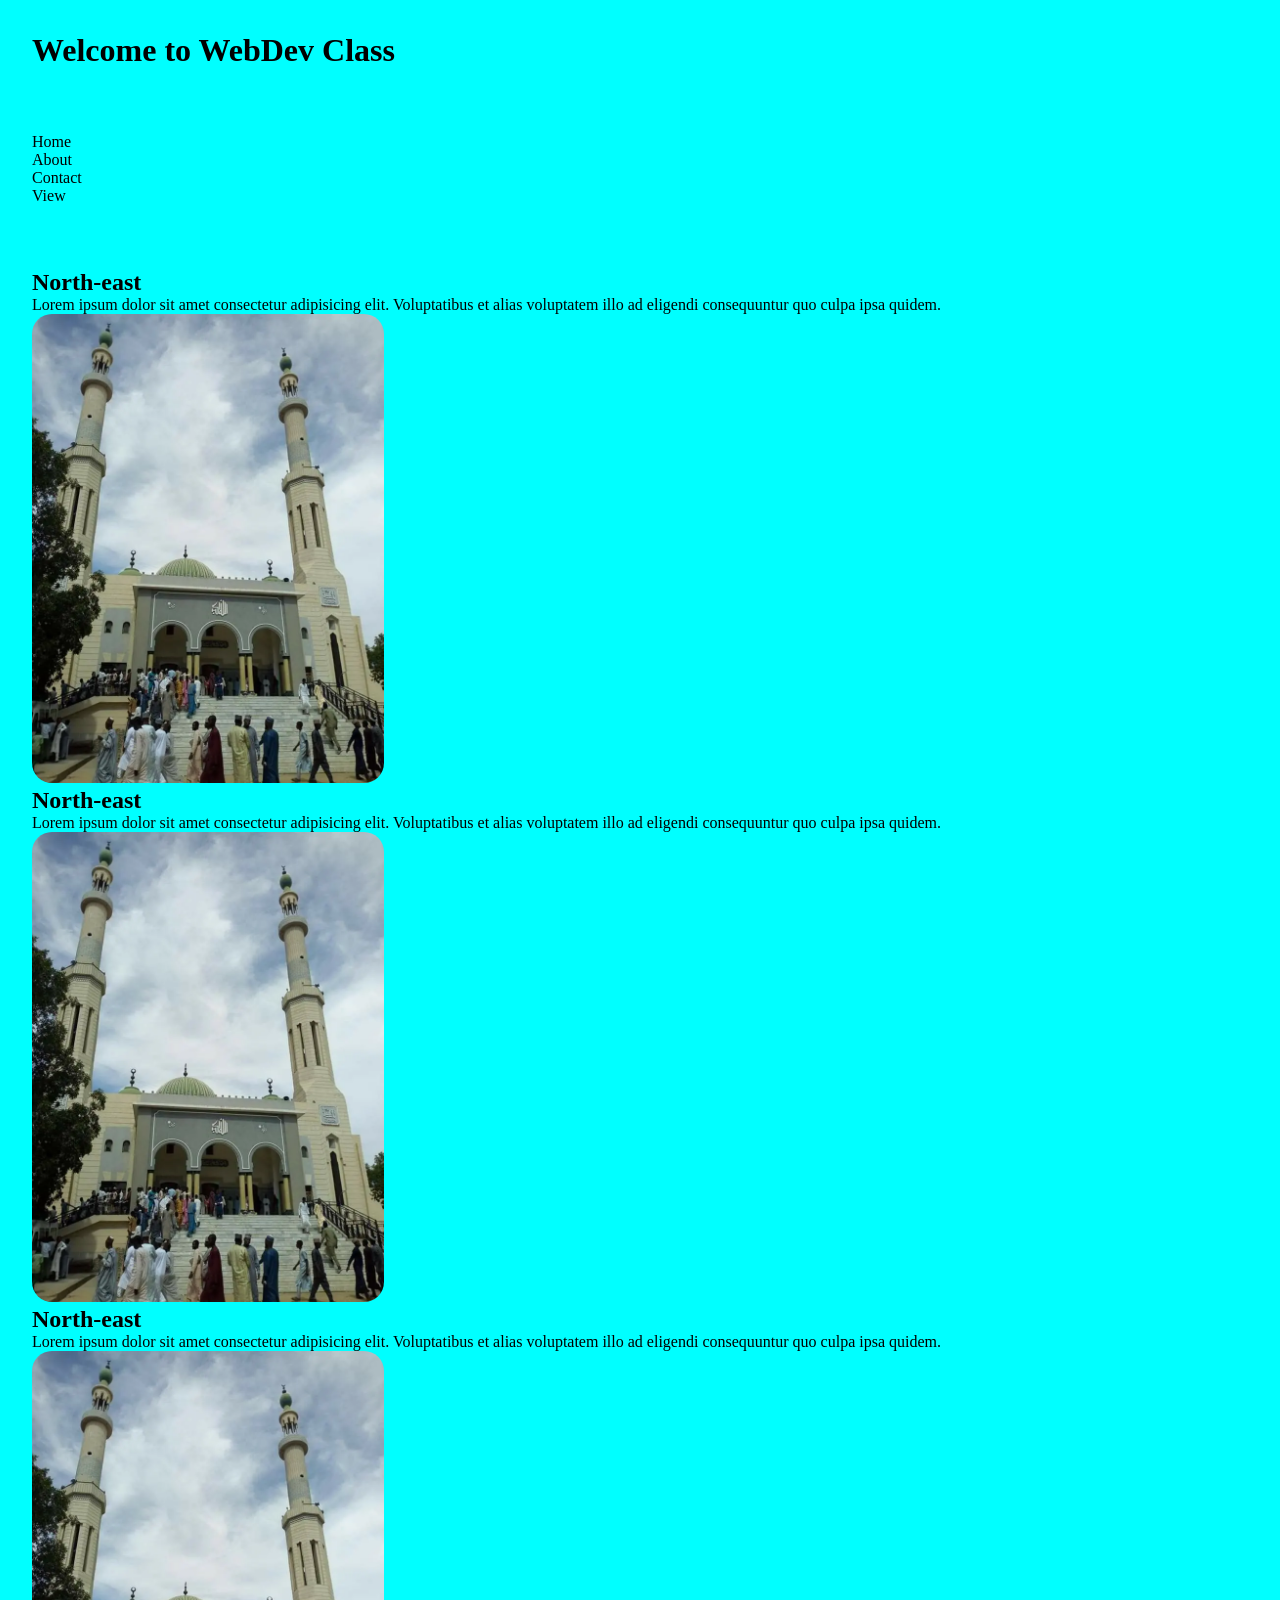
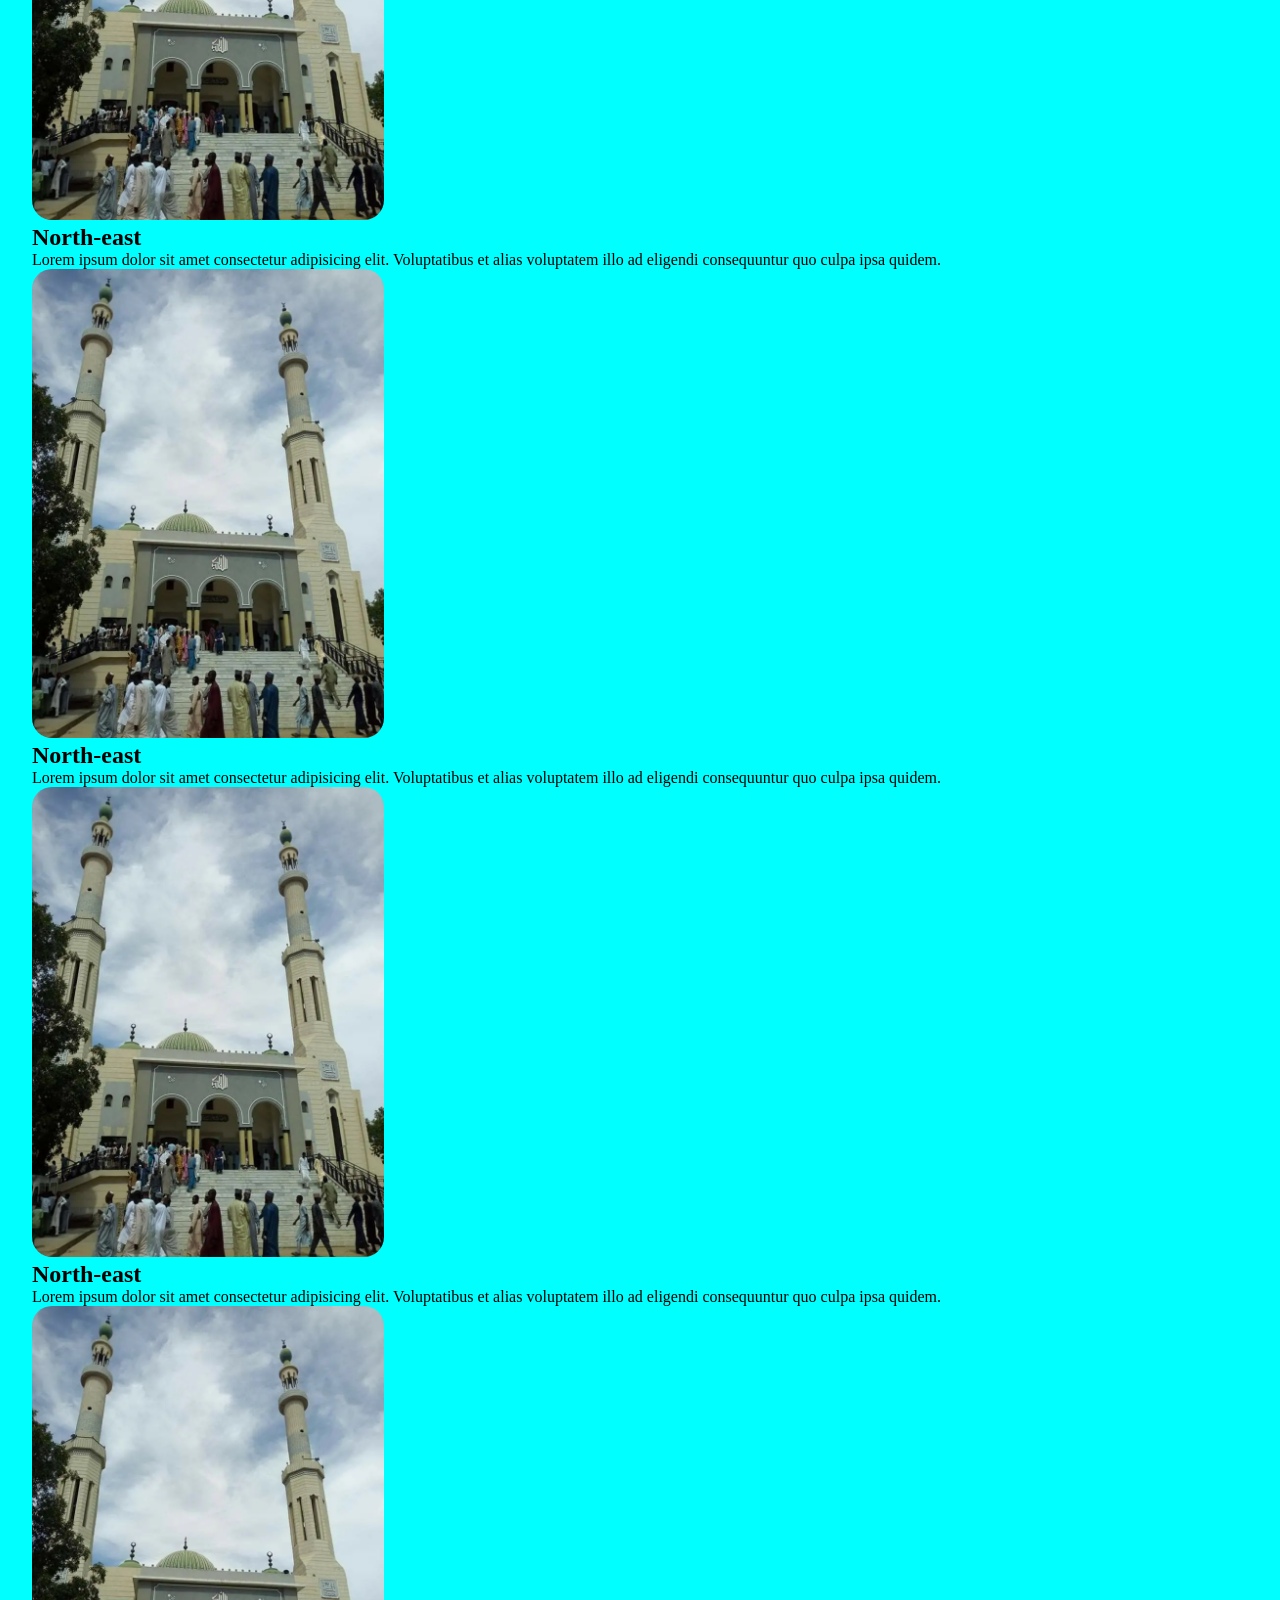
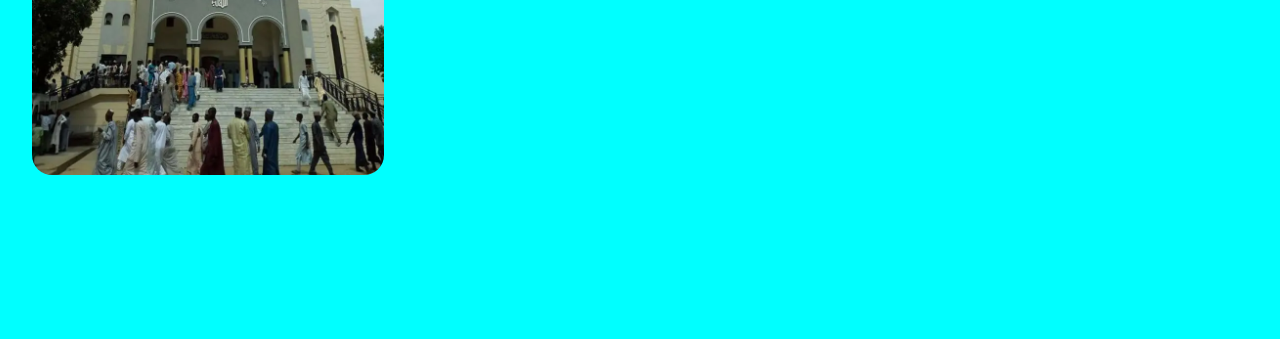
<file: index.html>
<!DOCTYPE html>
<html lang="en">
<head>
    <meta charset="UTF-8">
    <meta name="viewport" content="width=device-width, initial-scale=1.0">
    <title>Document</title>
    <link rel="stylesheet" href="styles/index.css">
</head>
<body>
    <header>
        <h1>Welcome to WebDev Class</h1>
    </header>

    <nav>
        <ul>
            <li>Home</li>
            <li>About</li>
            <li>Contact</li>
            <li>View</li>
        </ul>
    </nav>

    <main>
        <section>
            <h2>North-east</h2>
            <p>Lorem ipsum dolor sit amet consectetur adipisicing elit. Voluptatibus et alias voluptatem illo ad eligendi consequuntur quo culpa ipsa quidem.</p>
            <img src="../images/maiduguri.webp" alt="image of maiduguri">
        </section>
        <section>
            <h2>North-east</h2>
            <p>Lorem ipsum dolor sit amet consectetur adipisicing elit. Voluptatibus et alias voluptatem illo ad eligendi consequuntur quo culpa ipsa quidem.</p>
            <img src="../images/maiduguri.webp" alt="image of maiduguri">
        </section>
        <section>
            <h2>North-east</h2>
            <p>Lorem ipsum dolor sit amet consectetur adipisicing elit. Voluptatibus et alias voluptatem illo ad eligendi consequuntur quo culpa ipsa quidem.</p>
            <img src="../images/maiduguri.webp" alt="image of maiduguri">
        </section>
        <section>
            <h2>North-east</h2>
            <p>Lorem ipsum dolor sit amet consectetur adipisicing elit. Voluptatibus et alias voluptatem illo ad eligendi consequuntur quo culpa ipsa quidem.</p>
            <img src="../images/maiduguri.webp" alt="image of maiduguri">
        </section>
        <section>
            <h2>North-east</h2>
            <p>Lorem ipsum dolor sit amet consectetur adipisicing elit. Voluptatibus et alias voluptatem illo ad eligendi consequuntur quo culpa ipsa quidem.</p>
            <img src="../images/maiduguri.webp" alt="image of maiduguri">
        </section>
        <section>
            <h2>North-east</h2>
            <p>Lorem ipsum dolor sit amet consectetur adipisicing elit. Voluptatibus et alias voluptatem illo ad eligendi consequuntur quo culpa ipsa quidem.</p>
            <img src="../images/maiduguri.webp" alt="image of maiduguri">
        </section>  
    </main>

    <aside>

    </aside>

    <footer>

    </footer>

</body>
</html>
</file>
<file: styles/index.css>
section > img {
    width: 22rem;
    border-radius: 20px;
}

* {
    padding: 0;
    margin: 0;
    box-sizing: border-box;
}

body {
    background-color: aqua;
}

header, nav, main, aside, footer {
    padding: 2rem;
}

nav ul {
    list-style: none;
}
</file>
